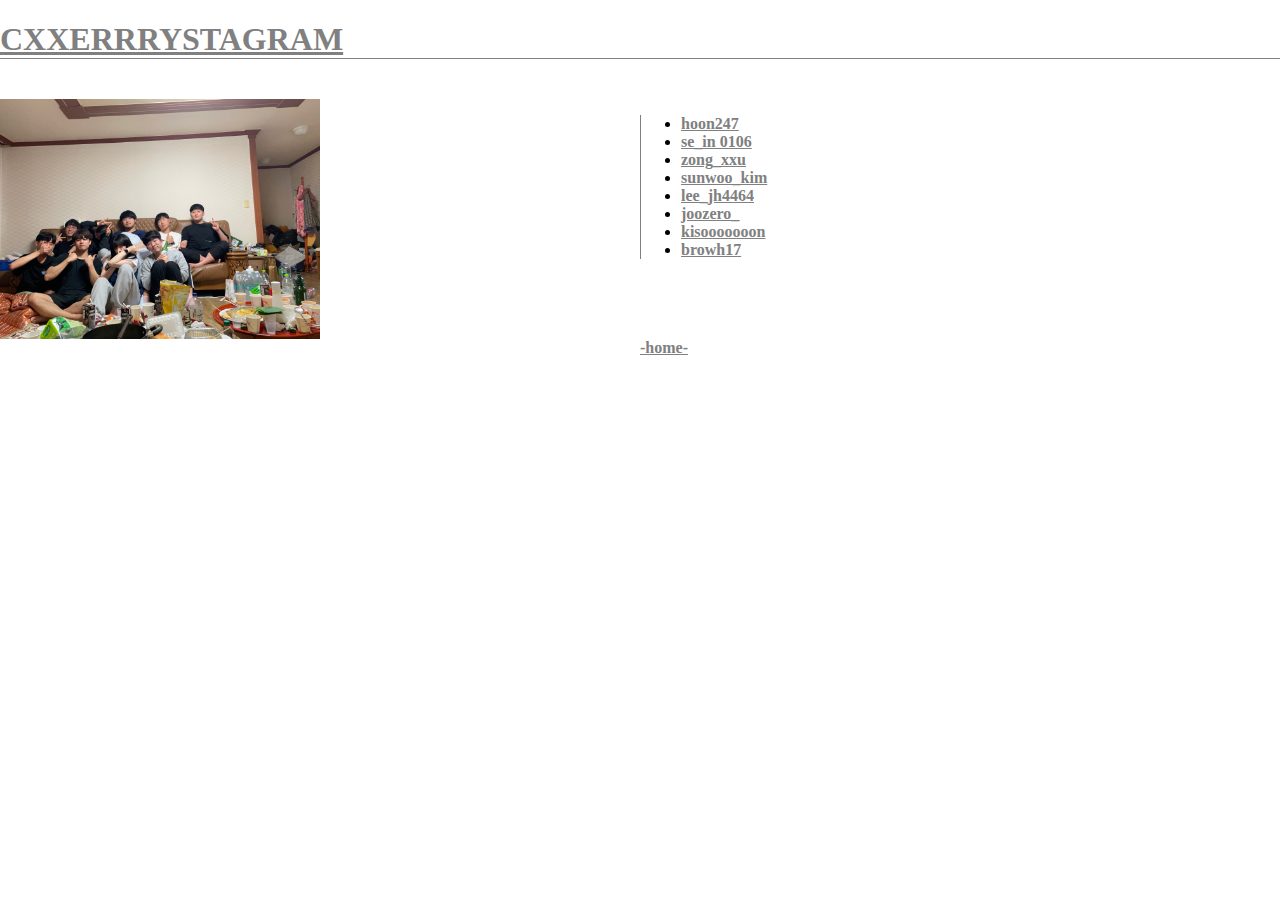
<file: index.html>
<!doctype html>
<html>
<head>
  <title> WEB1-CXXERRY</title>
  <meta charset = "UTF-8">
  <style>
  body{
    margin:0;
  }
  a{
    color: gray;
    tet-decoration:none;
  }
  ul{
    border-left : 1px solid gray;
    padding:none;
    margin:none;
    width:100px;
  }
  h1{
    display:block;
      border-bottom: 1px solid gray;
  }

  img{

  }
  #grid {
    display:grid;
    float:left;
    grid-template-columns:1fr 1fr;
  }
 #list{
    float:right;
  }
  #list ul{
    padding left:33px;
  }

  @media(max-width:800px){
    ul{
      border-left:none;
    }

  }
  </style>
</head>
<body>
<h1><a href="instagram.html" color="black"><strong>CXXERRRYSTAGRAM</strong></a></h1>
<br>
<div id="grid">
  <img src = "friend.jpg" width = "50%">
<div id="list">
  <ul>
    <li><a href="https://www.instagram.com/hoon247/", title="hoon's instagram"><strong>hoon247</strong></a></li>
    <li><a href="https://www.instagram.com/se_in_0106/" title="sein's instagram"><strong>se_in 0106</strong></a></li>
    <li><a href="https://www.instagram.com/zong_xxu/" title="zongxxu's instagram"><strong> zong_xxu</strong></a></li>
    <li><a href="https://www.instagram.com/sunwoo_kim/" title ="sunwoo's instagram"><strong>sunwoo_kim</strong></a></li>
    <li><a href="https://www.instagram.com/lee_hj4464/", title="jin's instagram"><strong>lee_jh4464</strong></a></li>
    <li><a href="https://www.instagram.com/joozero_/", title="zero's instagram"><strong>joozero_</strong></a></li>
    <li><a href="https://www.instagram.com/kisooooooon/", title="kisoon's instagram"><strong>kisooooooon</strong></a></li>
    <li><a href="https://www.instagram.com/browh17/", title="browh's instagram"><strong>browh17</strong></a></li>
  </ul>
</div>

<br>
<strong>  <a href="1.html" style="text-align: center" >-home-</a></strong>
<br>
<p>
  <div id="disqus_thread"></div>
<script>
    /**
    *  RECOMMENDED CONFIGURATION VARIABLES: EDIT AND UNCOMMENT THE SECTION BELOW TO INSERT DYNAMIC VALUES FROM YOUR PLATFORM OR CMS.
</file>
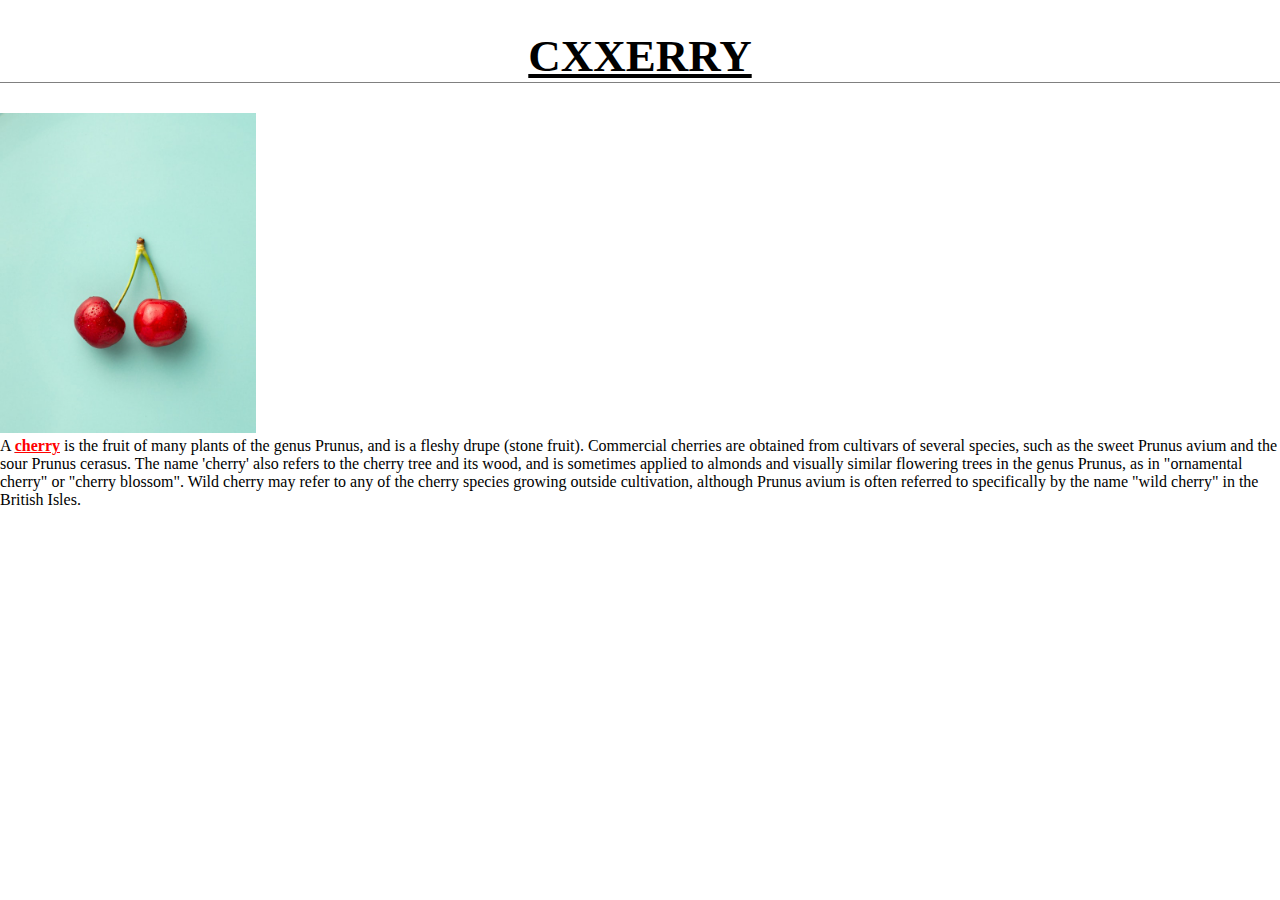
<file: 1.html>
<!doctype html>
<html>
<head>
  <title> WEB1-CXXERRY</title>
  <meta charset = "UTF-8">
  <style>
  body{
    margin:0;
    padding:none;
  }
    a {
      color:black;
    }
    h1{
      font-size:45px;
      text-align:center;
      border-bottom:1px solid gray;
    }
  </style>
</head>

<body>
<h1><a href="https://www.instagram.com/cxxerry/" target="_blank"><strong>CXXERRY</strong></a></h1>
<img src ="cherry.jpg" width="20%">
<iframe width="560" height="315" src="https://www.youtube.com/embed/Y6LMj3pW0-g" title="YouTube video player" frameborder="0" allow="accelerometer; autoplay; clipboard-write; encrypted-media; gyroscope; picture-in-picture" allowfullscreen></iframe>
<br>A <strong><u><a href="index.html" style="color:red; text-decoration:underline">cherry</a></u></strong> is the fruit of many plants of the genus Prunus, and is a fleshy drupe (stone fruit).
Commercial cherries are obtained from cultivars of several species, such as the sweet Prunus avium and the sour Prunus cerasus. The name 'cherry' also refers to the cherry tree and its wood, and is sometimes applied to almonds and visually similar flowering trees in the genus Prunus, as in "ornamental cherry" or "cherry blossom". Wild cherry may refer to any of the cherry species growing outside cultivation, although Prunus avium is often referred to specifically by the name "wild cherry" in the British Isles.

<p>

  <div id="disqus_thread"></div>
<script>
    /**
    *  RECOMMENDED CONFIGURATION VARIABLES: EDIT AND UNCOMMENT THE SECTION BELOW TO INSERT DYNAMIC VALUES FROM YOUR PLATFORM OR CMS.
    *  LEARN WHY DEFINING THESE VARIABLES IS IMPORTANT: https://disqus.com/admin/universalcode/#configuration-variables    */
    /*
    var disqus_config = function () {
    this.page.url = PAGE_URL;  // Replace PAGE_URL with your page's canonical URL variable
    this.page.identifier = PAGE_IDENTIFIER; // Replace PAGE_IDENTIFIER with your page's unique identifier variable
    };
    */
    (function() { // DON'T EDIT BELOW THIS LINE
    var d = document, s = d.createElement('script');
    s.src = 'https://web1-cxxerry.disqus.com/embed.js';
    s.setAttribute('data-timestamp', +new Date());
    (d.head || d.body).appendChild(s);
    })();
</script>
<noscript>Please enable JavaScript to view the <a href="https://disqus.com/?ref_noscript">comments powered by Disqus.</a></noscript>
</p>
</body>
</html>
</file>
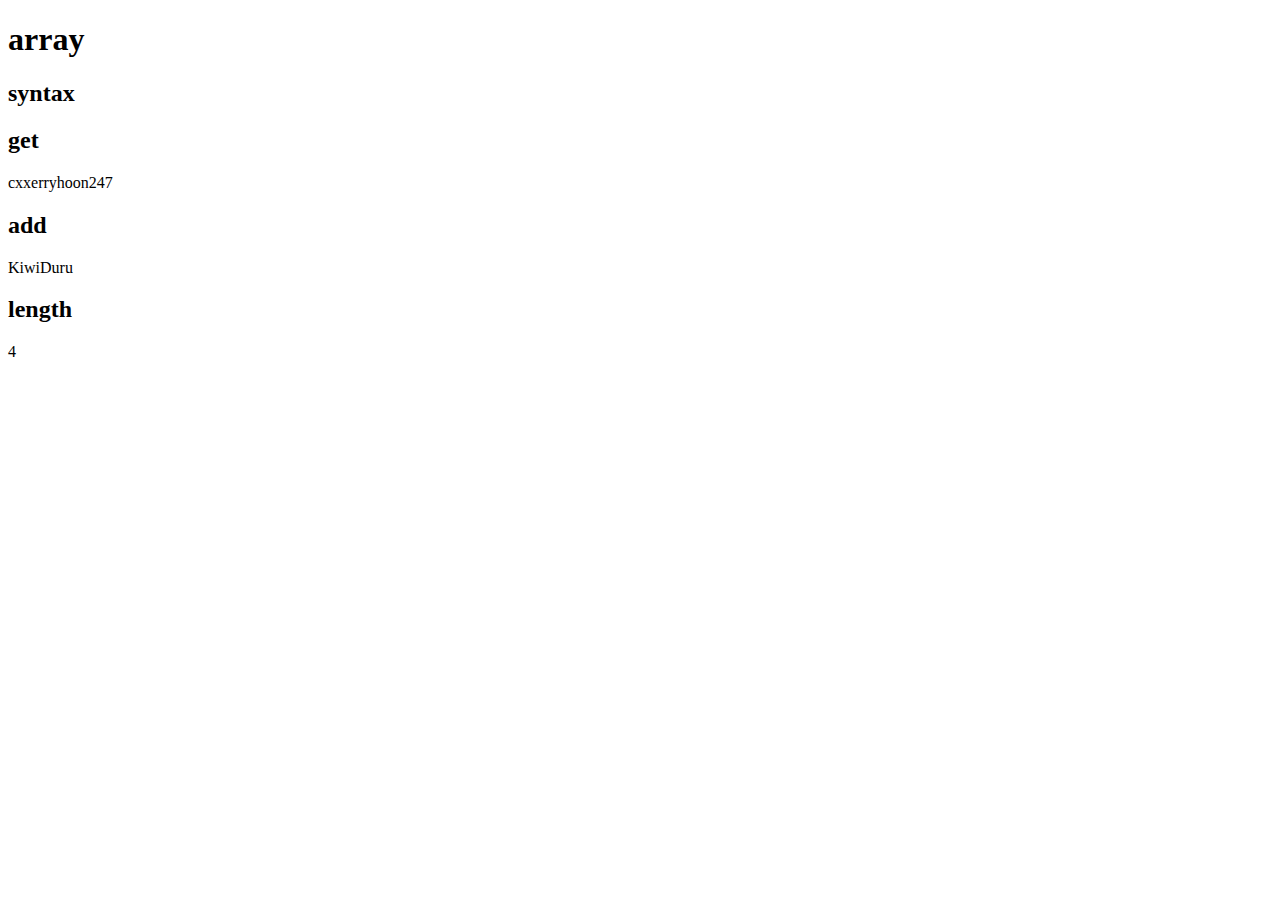
<file: array.html>
<!DOCTYPE html>
<html>
<meta charset="UTF-8">
<title></title>
<head>
</head>
<body>
  <h1>array</h1>
  <h2>syntax</h2>
  <script>
  var coworkers=["cxxerry","hoon247"];
  </script>

  <h2>get</h2>
  <script>
  document.write(coworkers[0]);
  document.write(coworkers[1]);
  </script>

  <h2>add</h2>
  <script>
  coworkers.push("Kiwi");
  coworkers.push("Duru");
  document.write(coworkers[2]);
  document.write(coworkers[3]);
  </script>


  <h2> length</h2>
  <script>
  document.write(coworkers.length);
  </script>

</body>
</html>
</file>
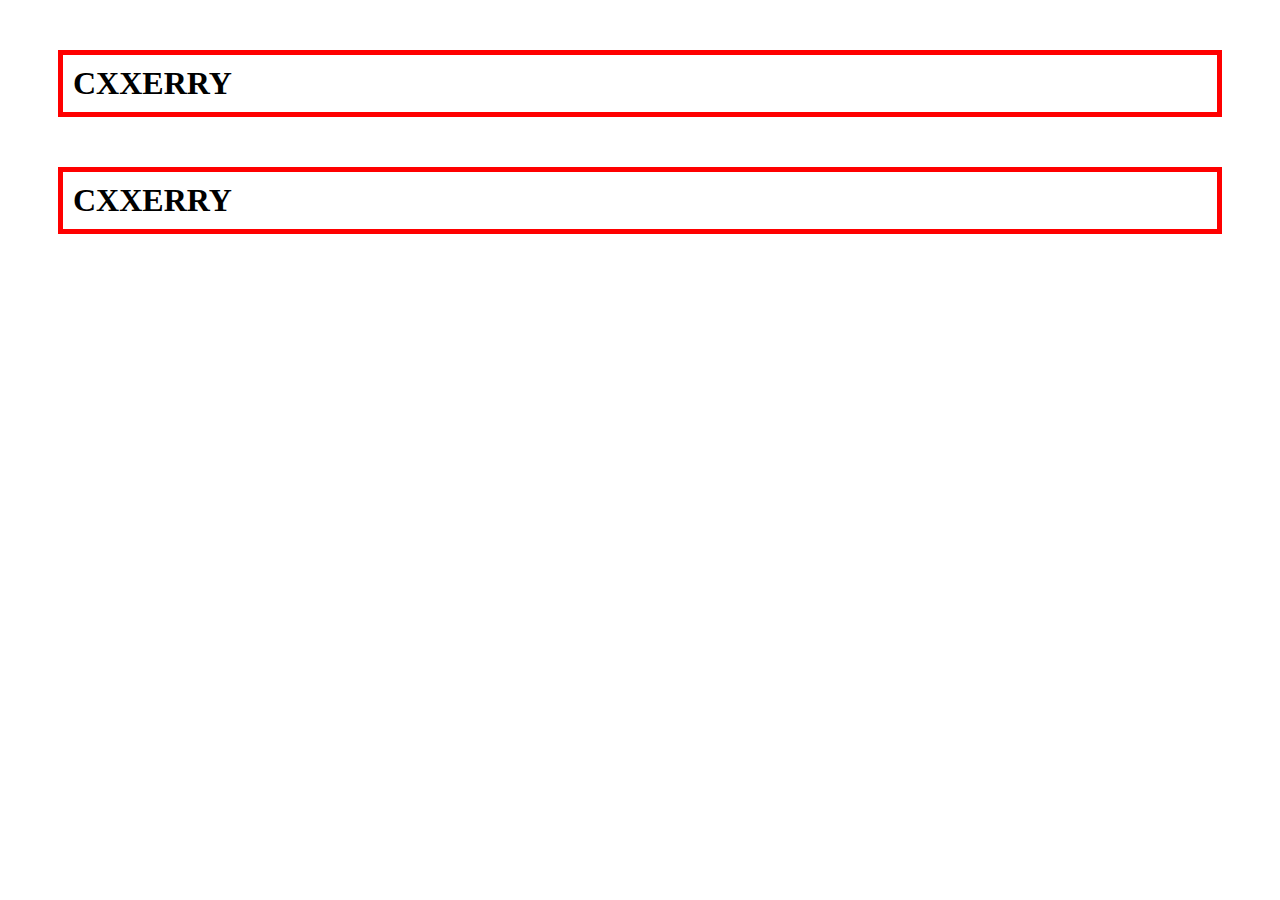
<file: box.html>
<!DOCTYPE html>
<html>
  <head>
    <meta charset = "utf-8">
    <title></title>
    <style>
      h1{
        border: 5px solid red;
       padding:10px;
       margin:50px;
      }
   </style>
  </head>
  <body>
      <h1>CXXERRY</h1>
      <h1>CXXERRY</h1>
  </body>
</html>
</file>
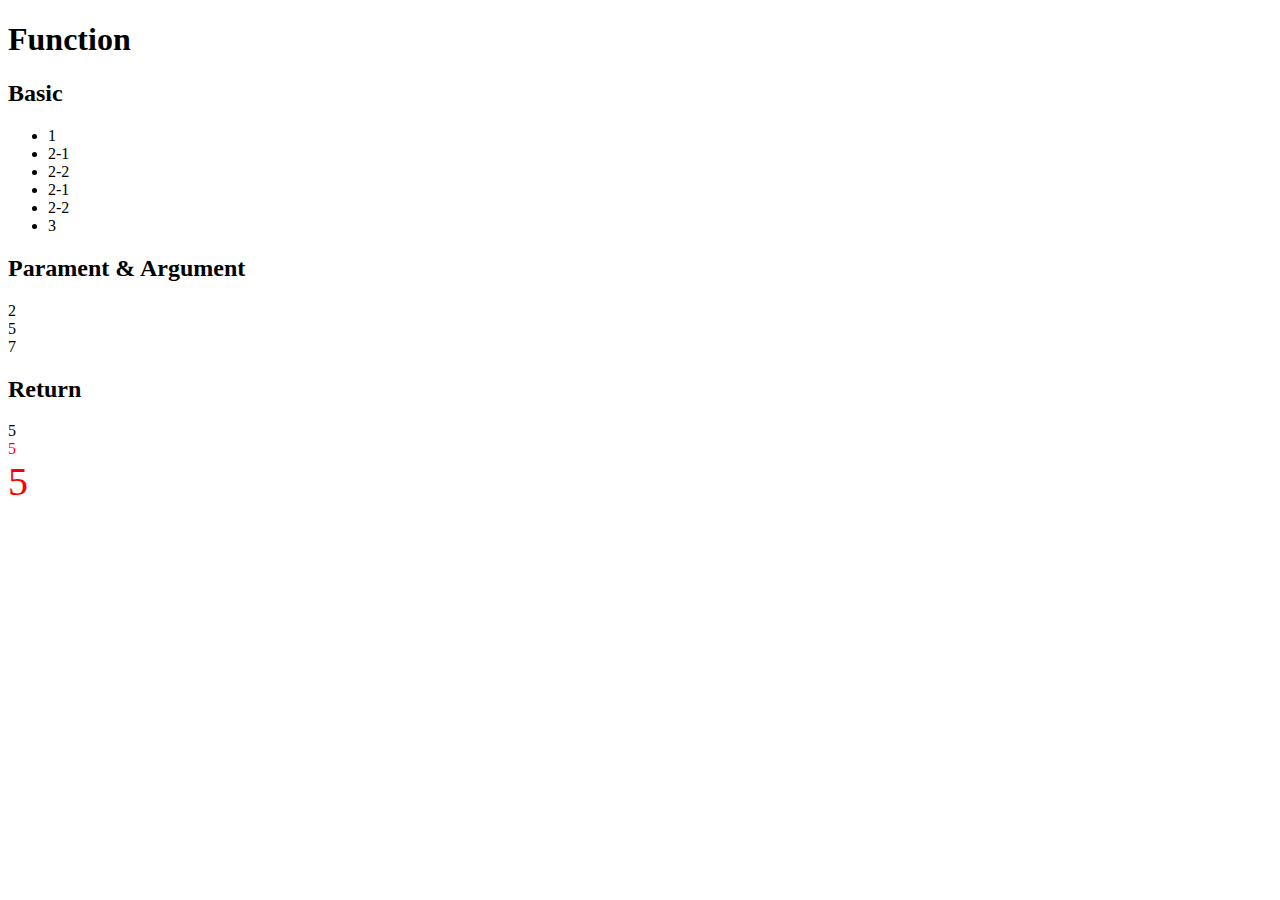
<file: Function.html>
<!DOCTYPE html>
<html>
  <head>
    <meta charset="UTF-8">
    <title></title>
  </head>
  <body>
    <h1> Function</h1>
      <h2> Basic</h2>
      <ul>
        <script>
          function two(){
            document.write('<li>2-1</li>');
            document.write('<li>2-2</li>');
          }
          document.write('<li>1</li>');
          two();
          two();
          document.write('<li>3</li>');
        </script>
      </ul>
        <h2>Parament & Argument</h2>
        <script>
        function onePlusOne(){
          document.write(1+1+'<br>');
        }
        onePlusOne();
        function sum(left, right){
          document.write(left+right+'<br>');

        }
        sum(2,3);
        sum(3,4);
        </script>
        <h2>Return</h2>
        <script>
          function sum2(left, right){
            return left+right;
          }
          document.write(sum2(2,3)+'<br>');
          document.write('<divs style="color:red">'+sum2(2,3)+'</div><br>');
          document.write('<div style="font-size:40px">'+sum2(2,3)+'</div><br>');

        </script>
  </body>
</html>
</file>
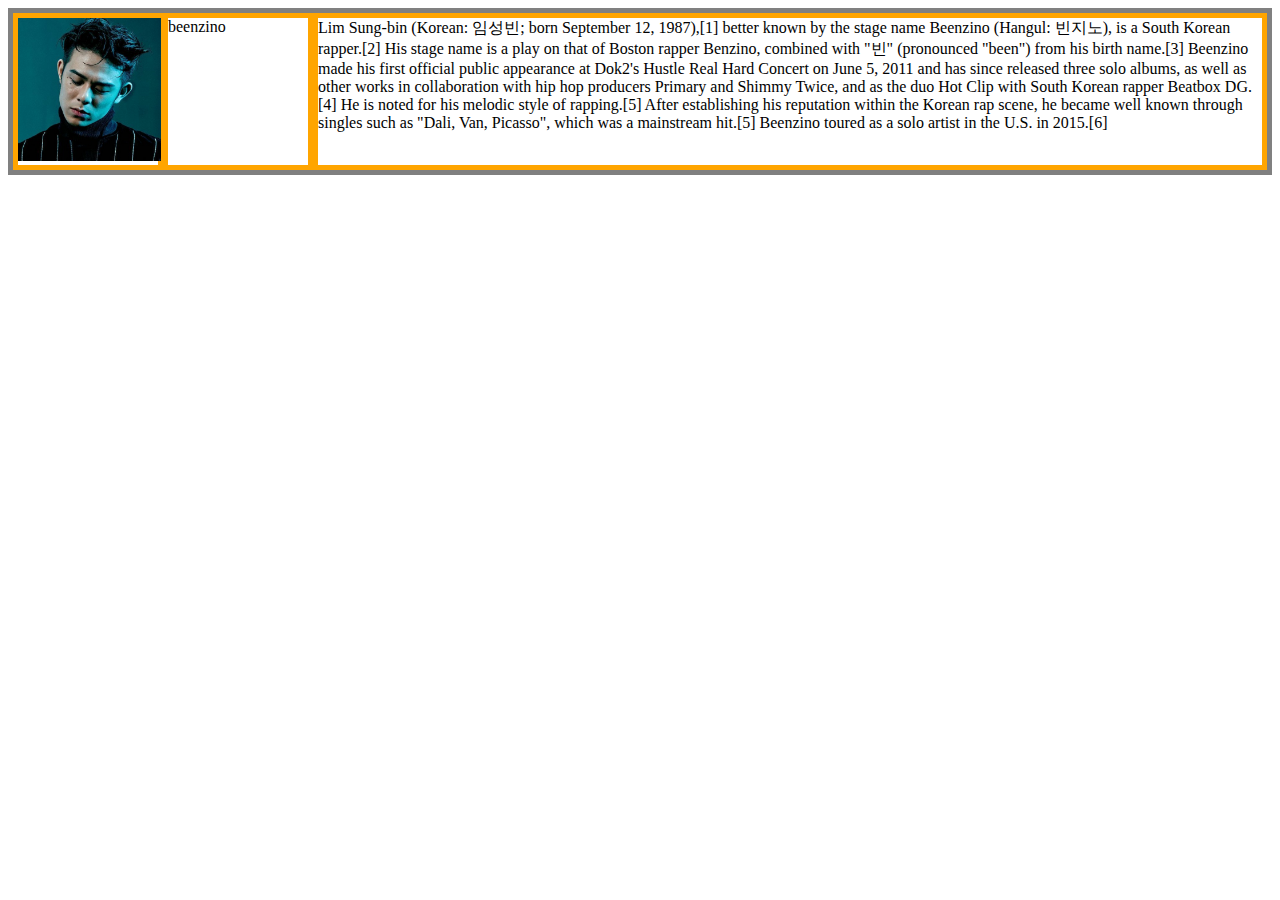
<file: grid.html>
<!DOCTYPE html>
<html>
  <head>
    <meta charset="utf-8">
    <title></title>
    <style>
    #grid{
      border: 5px solid gray;
      display:grid;
      grid-template-columns:150px 150px  1fr;
    }
    div{
      border:5px orange solid;
    }
    </style>
  </head>
  <body>
    <div id="grid">
      <div> <img src="beenzino.jpg" width="102%"></div>
      <div>beenzino</div>
      <div>Lim Sung-bin (Korean: 임성빈; born September 12, 1987),[1] better known by the stage name Beenzino (Hangul: 빈지노), is a South Korean rapper.[2] His stage name is a play on that of Boston rapper Benzino, combined with "빈" (pronounced "been") from his birth name.[3] Beenzino made his first official public appearance at Dok2's Hustle Real Hard Concert on June 5, 2011 and has since released three solo albums, as well as other works in collaboration with hip hop producers Primary and Shimmy Twice, and as the duo Hot Clip with South Korean rapper Beatbox DG.[4] He is noted for his melodic style of rapping.[5]

After establishing his reputation within the Korean rap scene, he became well known through singles such as "Dali, Van, Picasso", which was a mainstream hit.[5] Beenzino toured as a solo artist in the U.S. in 2015.[6]</div>

    </div>
</body>
</html>
</file>
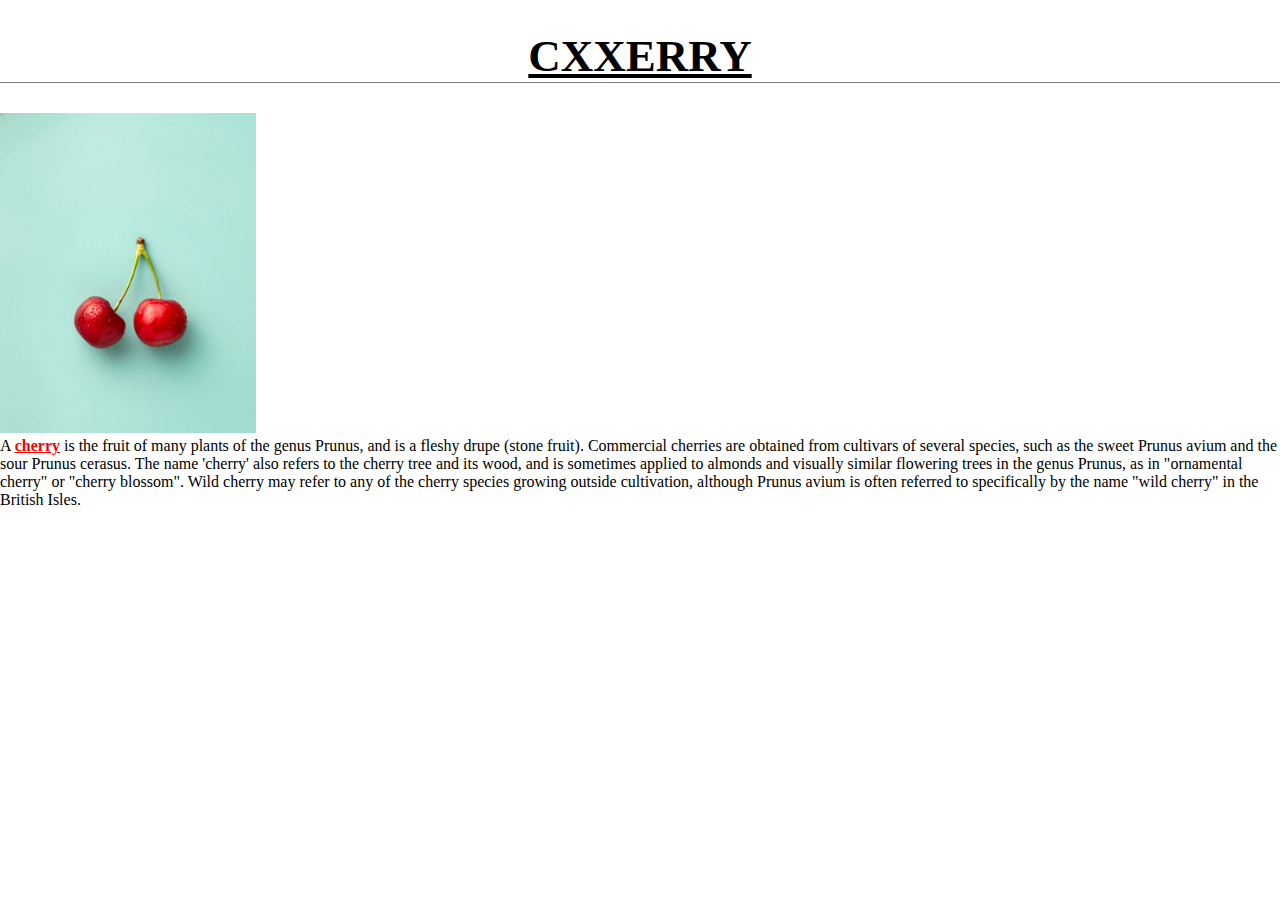
<file: home.html>
<!doctype html>
<html>
<head>
  <title> WEB1-CXXERRY</title>
  <meta charset = "UTF-8">
  <style>
  body{
    margin:0;
    padding:none;
  }
    a {
      color:black;
    }
    h1{
      font-size:45px;
      text-align:center;
      border-bottom:1px solid gray;
    }
  </style>
</head>

<body>
<h1><a href="https://www.instagram.com/cxxerry/" target="_blank"><strong>CXXERRY</strong></a></h1>
<img src ="cherry.jpg" width="20%">
<iframe width="560" height="315" src="https://www.youtube.com/embed/Y6LMj3pW0-g" title="YouTube video player" frameborder="0" allow="accelerometer; autoplay; clipboard-write; encrypted-media; gyroscope; picture-in-picture" allowfullscreen></iframe>
<br>A <strong><u><a href="index.html" style="color:red; text-decoration:underline">cherry</a></u></strong> is the fruit of many plants of the genus Prunus, and is a fleshy drupe (stone fruit).
Commercial cherries are obtained from cultivars of several species, such as the sweet Prunus avium and the sour Prunus cerasus. The name 'cherry' also refers to the cherry tree and its wood, and is sometimes applied to almonds and visually similar flowering trees in the genus Prunus, as in "ornamental cherry" or "cherry blossom". Wild cherry may refer to any of the cherry species growing outside cultivation, although Prunus avium is often referred to specifically by the name "wild cherry" in the British Isles.

<p>
  <div id="disqus_thread"></div>
<script>
    /**
    *  RECOMMENDED CONFIGURATION VARIABLES: EDIT AND UNCOMMENT THE SECTION BELOW TO INSERT DYNAMIC VALUES FROM YOUR PLATFORM OR CMS.
    *  LEARN WHY DEFINING THESE VARIABLES IS IMPORTANT: https://disqus.com/admin/universalcode/#configuration-variables    */
    /*
    var disqus_config = function () {
    this.page.url = PAGE_URL;  // Replace PAGE_URL with your page's canonical URL variable
    this.page.identifier = PAGE_IDENTIFIER; // Replace PAGE_IDENTIFIER with your page's unique identifier variable
    };
    */
    (function() { // DON'T EDIT BELOW THIS LINE
    var d = document, s = d.createElement('script');
    s.src = 'https://web1-cxxerry.disqus.com/embed.js';
    s.setAttribute('data-timestamp', +new Date());
    (d.head || d.body).appendChild(s);
    })();
</script>
<noscript>Please enable JavaScript to view the <a href="https://disqus.com/?ref_noscript">comments powered by Disqus.</a></noscript>
</p>
</body>
</html>
</file>
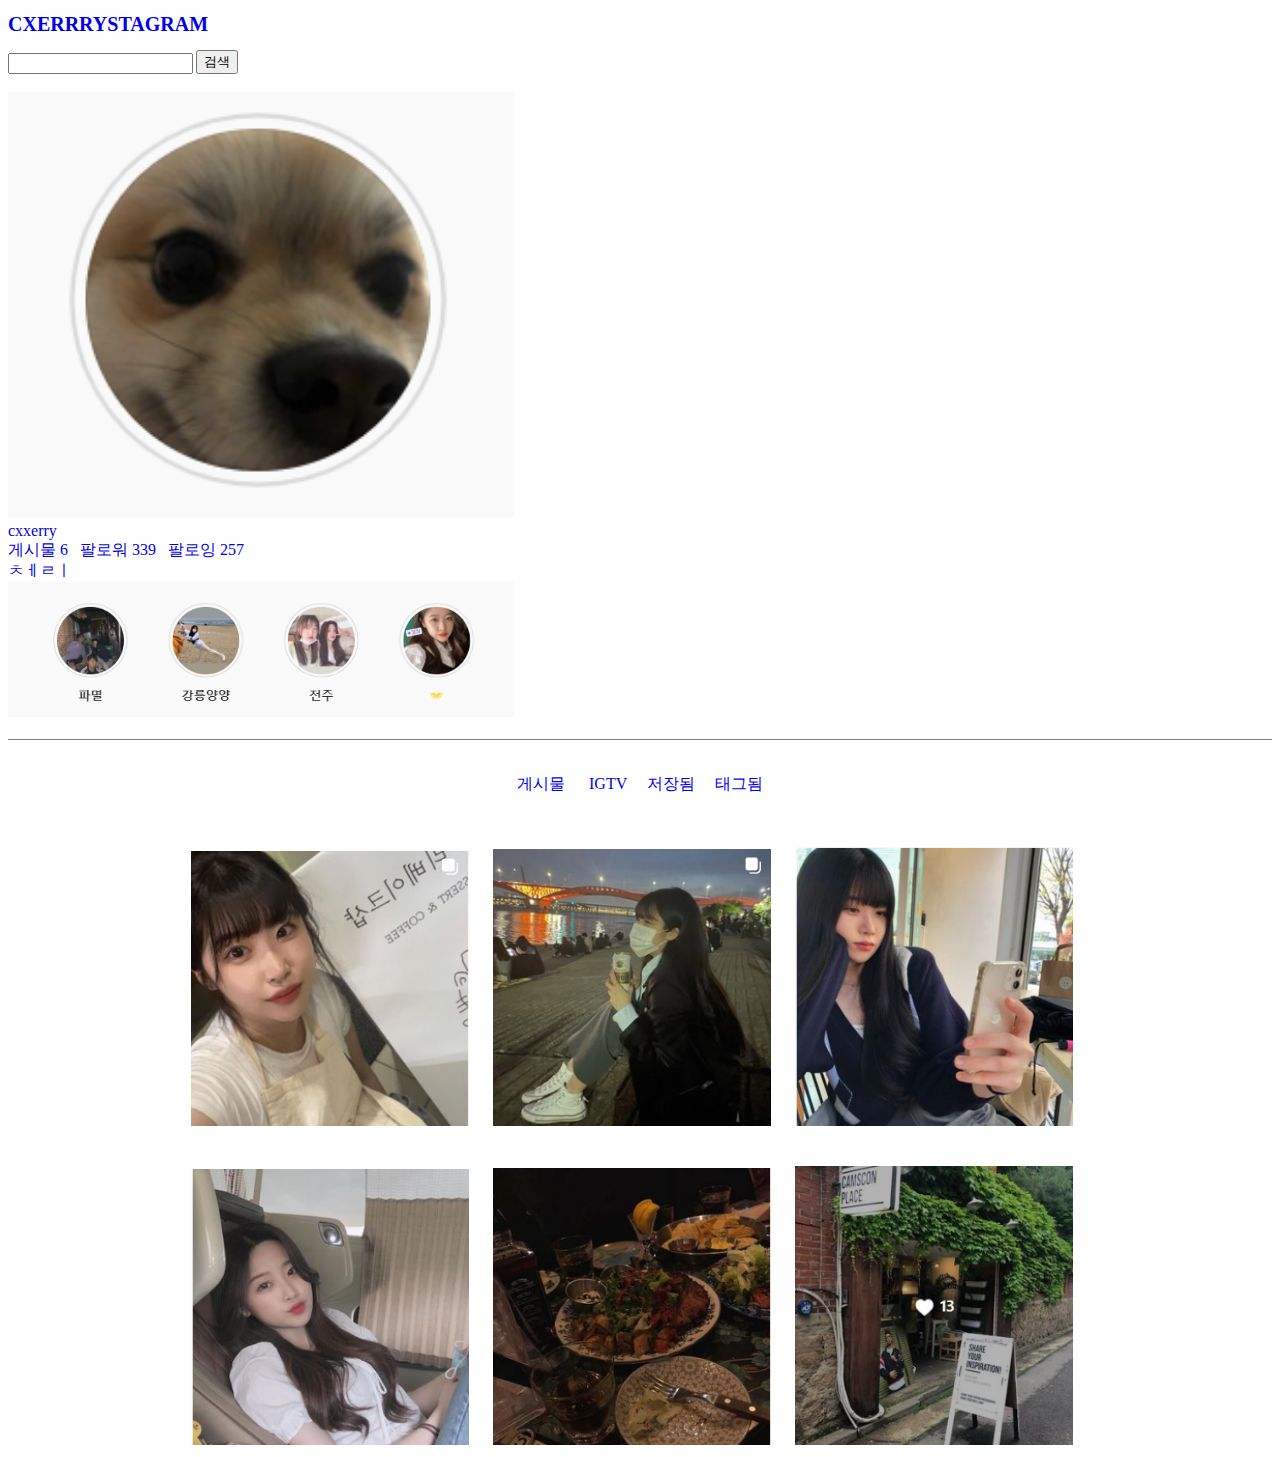
<file: instagram.html>
<!DOCTYPE html>
<html>
<head>
<title> ㅊㅔㄹㅣ(@cxxerry) • Instagram 사진 및 동영상 </title>
<meta charset = "utf-8">
<link rel="stylesheet" href="style.css">
</head>

<body>
<div class="top">
  <h1><a href="instagram.html">CXERRRYSTAGRAM</h1>
    <div>
      <input type="text"class="form-text">
      <button> 검색</button>
    </div>
</div>
  <br>
<div class="iframe">
  <div class="selectframe">
    <span class="sgridleft">
      <img src="tree.PNG" width=40%>
    </div>
  <span class="sgridright">
    cxxerry  &nbsp; &nbsp;
    <br>
      게시물 6 &nbsp;  팔로워  339 &nbsp;  팔로잉 257
    <br>
    ㅊㅔㄹㅣ
    <br>
  </div>
  <img src="highright.PNG" width=40%>

  <br>
  <br>
  <div  class="photo">
    <br><p> 게시물 &nbsp;&nbsp;&nbsp;&nbsp; IGTV &nbsp;&nbsp;&nbsp;&nbsp;저장됨 &nbsp;&nbsp;&nbsp;&nbsp;태그됨 </p><br> <br>
    <img src="1.PNG" width=22%> &nbsp; &nbsp;&nbsp;
    <img src="2.PNG" width=22%> &nbsp; &nbsp;&nbsp;
    <img src="3.PNG" width=22%> &nbsp; &nbsp;
    <br>
    <br>
    <br>
    <img src="4.PNG" width=22%> &nbsp; &nbsp;&nbsp;
    <img src="5.PNG" width=22%> &nbsp; &nbsp;&nbsp;
    <img src="6.PNG" width=22%> &nbsp; &nbsp;
  </div>
</body>
</html>
</file>
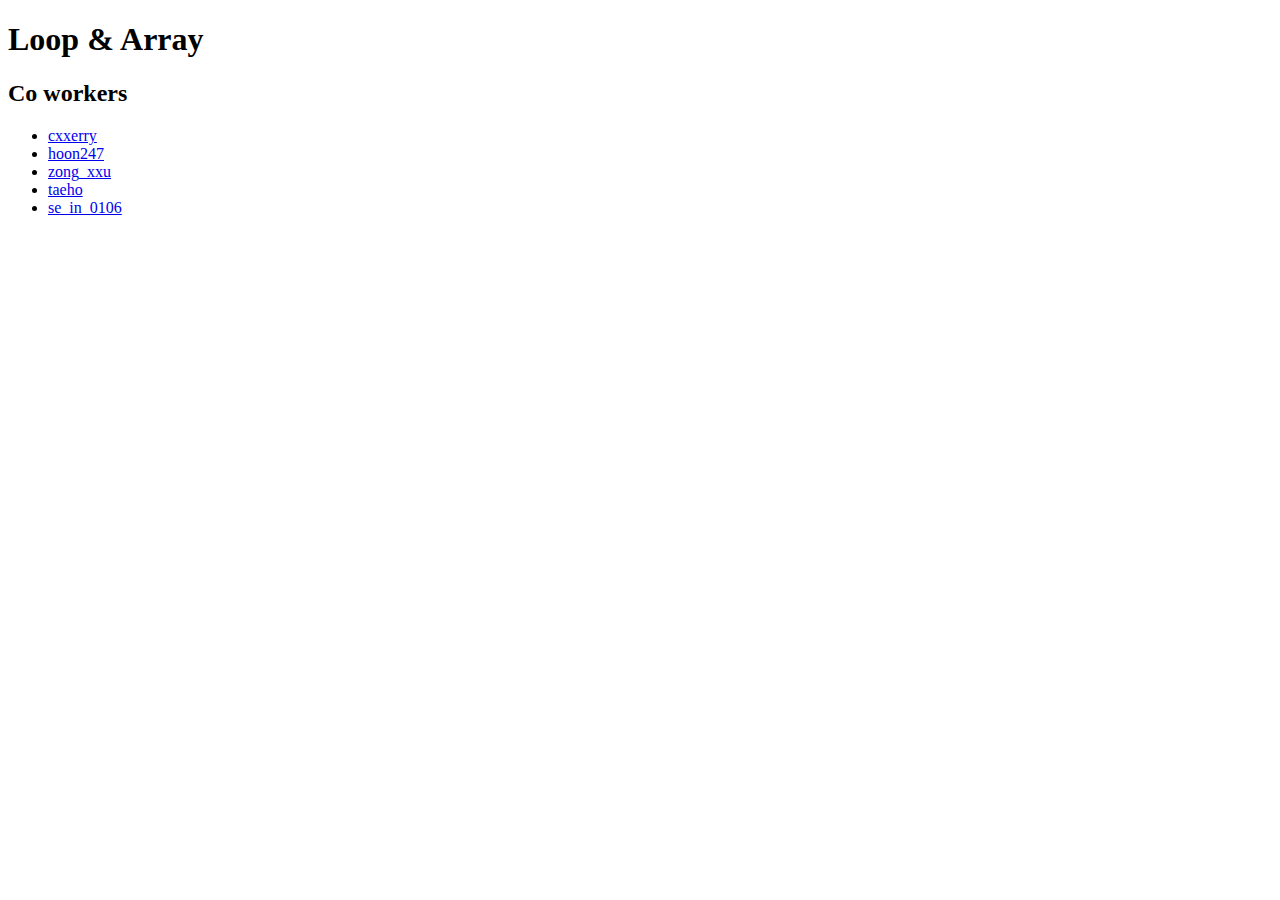
<file: Loop&Array.html>
<!DOCTYPE html>
<html >
  <head>
    <meta charset="utf-8">
    <title></title>
  </head>
  <body>
    <h1>Loop & Array</h1>
    <script>
      var coworkers = ['cxxerry','hoon247','zong_xxu','taeho'];
          coworkers.push("se_in_0106");
    </script>

    <h2>Co workers</h2>
    <ul>
      <script>
        var i = 0;
        while(i < coworkers.length){
          document.write('<li><a href="https://www.instagram.com/'+coworkers[i]+'/?hl=ko">'+coworkers[i]+'</a></li>');
          i = i + 1;
        }
      </script>
</ul>

  </body>
</html>
</file>
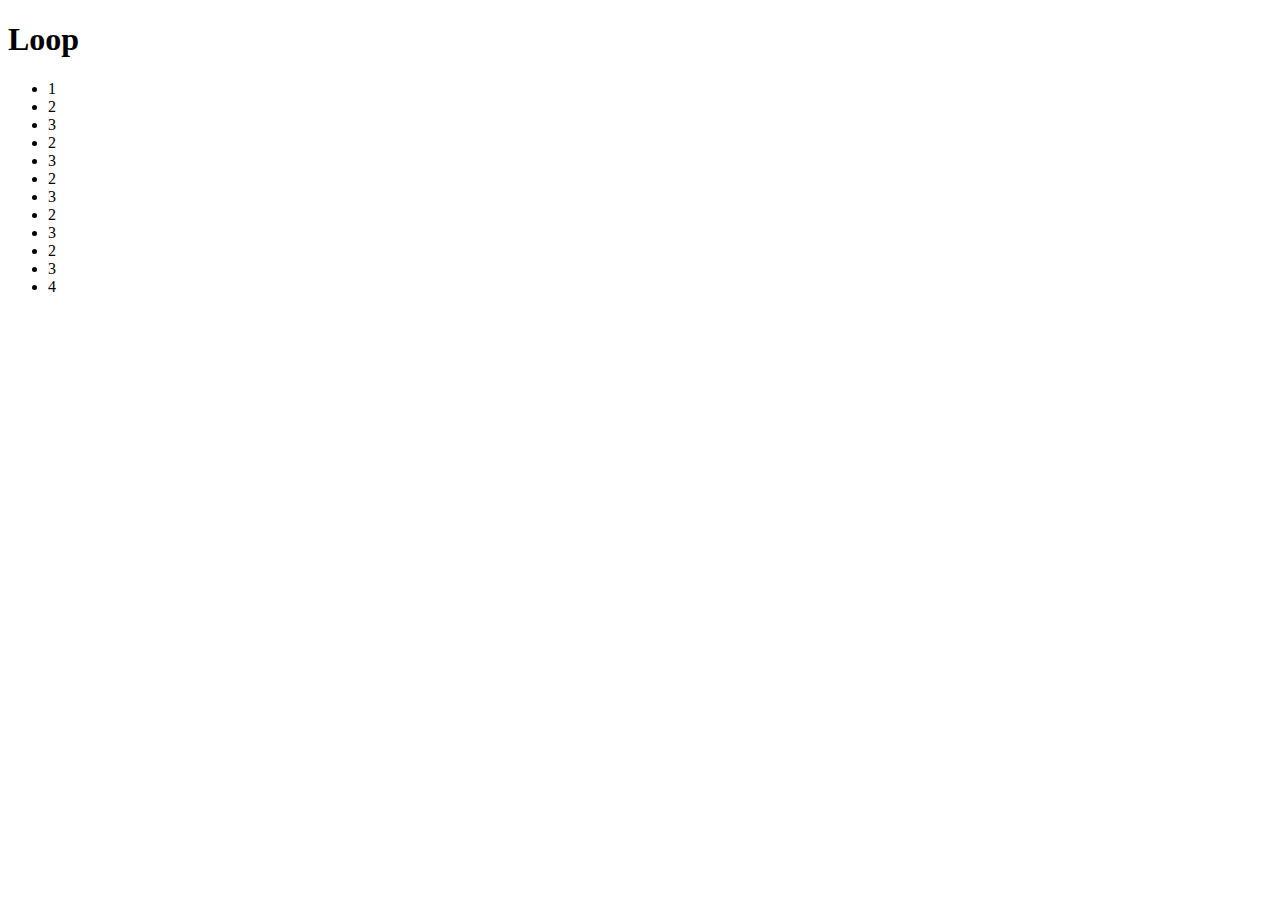
<file: Loop.html>
<!DOCTYPE html>
<html>
  <head>
  </head>

  <body>
    <h1>Loop</h1>
    <ul>
      <script>
      document.write('<li>1</li>');
      var i =0;
      while(i<5){
        document.write('<li>2</li>');
        document.write('<li>3</li>');
        i++;
      }
      document.write('<li>4</li>');
      </script>
    </ul>
  </body>
</html>
</file>
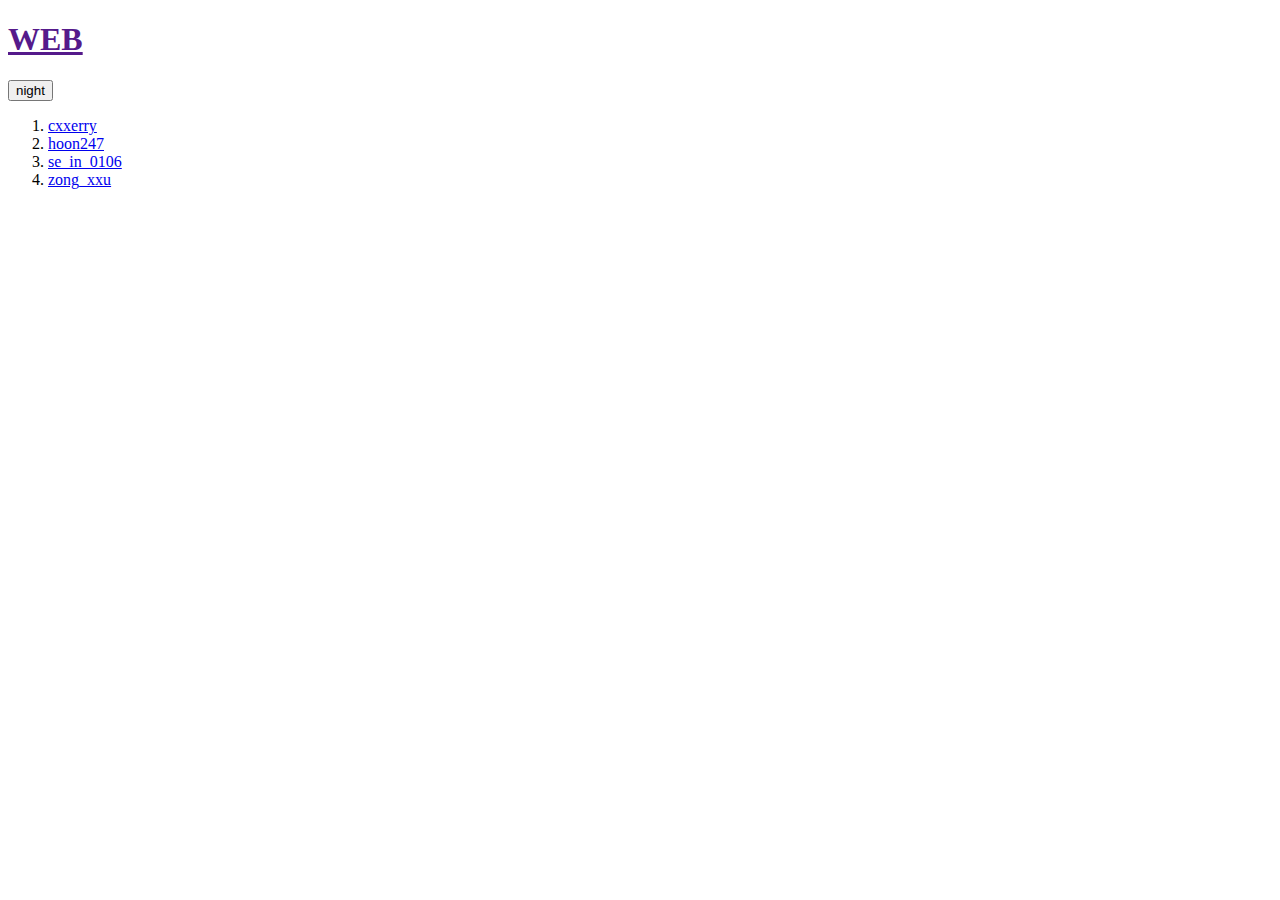
<file: q.html>
<!DOCTYPE HTML>
<html>
<head>
<meta charset="UTF-8">
  <script src="https://code.jquery.com/jquery-1.12.4.js"></script>
<script src="colors.js"></script>
</head>

  <body>
     <h1><a href=""> WEB </a></h1>
     <input id="night_day" type="button" value="night" onclick="nightDayHandler(this);">

      <ol>
        <li><a href="https://www.instagram.com/cxxerry/?hl=ko">cxxerry</a></li>
        <li><a href="https://www.instagram.com/hoon247/?hl=ko">hoon247</a></li>
        <li><a href="https://www.instagram.com/se_in_0106/?hl=ko">se_in_0106</a></li>
        <li><a href="https://www.instagram.com/zong_xxu/?hl=ko">zong_xxu</a></li>
      </ol>
    </body>
</html>
</file>
<file: style.css>
a{
    text-decoration:none;
  }
  body{
    float:center;
    color:black;
  }
  input{
    vertical-align: middle;
  }
  .top{
    display:inline;
    border-bottom:1px solid gray;
    font-size: 10px;
  }
  #grid{
    display:grid;
    grid-template-columns: 2fr 5fr;
    text-align: center;
  }
  .photo{
    display:block;
    border-top: 1px solid gray;
    text-align: center;
  }
  .photo p{
    text-align: center;
  }
</file>
